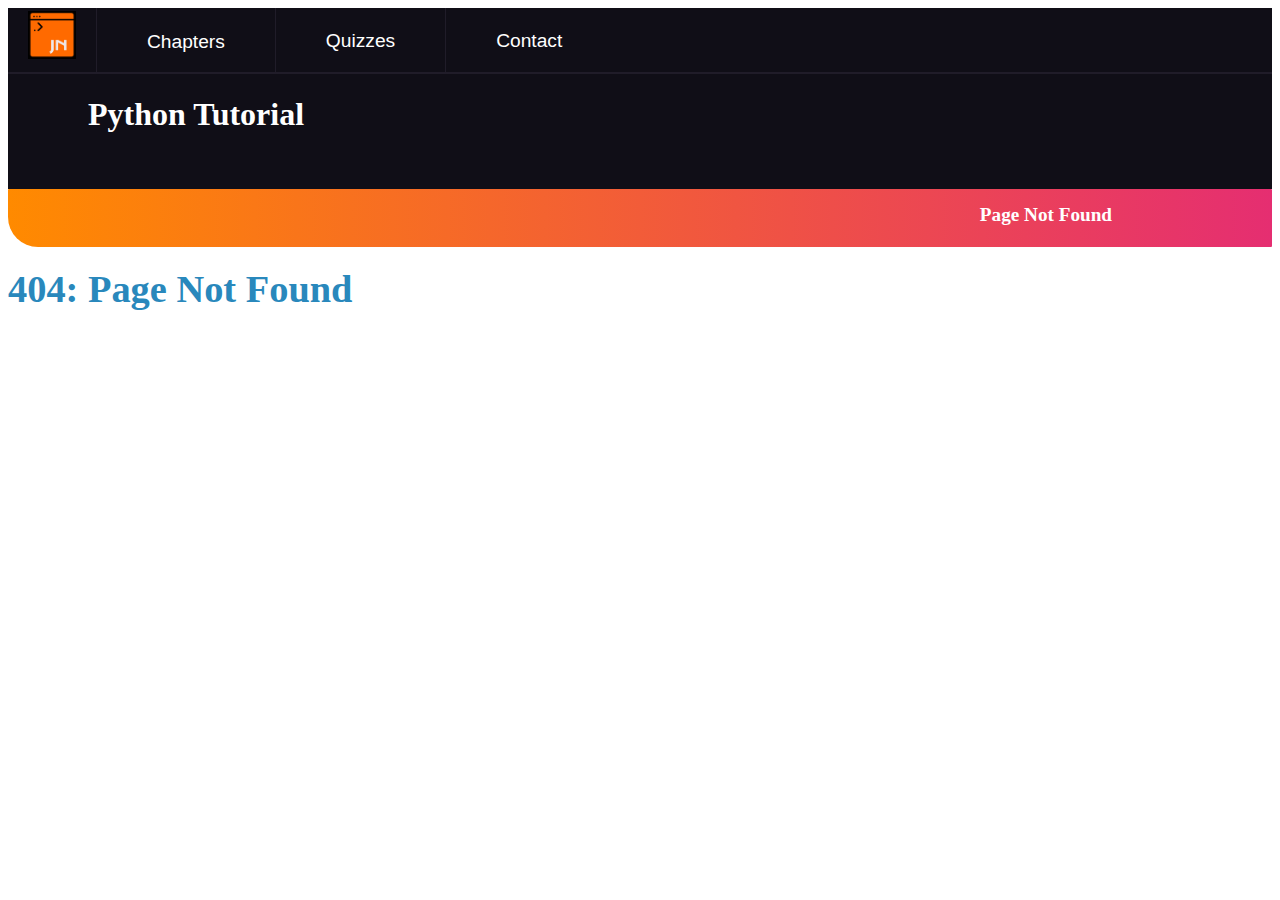
<file: index.html>
<!doctype html><html lang="en"><head><meta charset="utf-8"/><link rel="icon" href="/favicon.ico"/><meta name="viewport" content="width=device-width,initial-scale=1"/><meta name="theme-color" content="#000000"/><meta name="description" content="app prod"/><title>Python Tutorial</title><script type="text/javascript">!function(i){if(i.search){var a={};i.search.slice(1).split("&").forEach((function(i){var l=i.split("=");a[l[0]]=l.slice(1).join("=").replace(/~and~/g,"&")})),void 0!==a.p&&window.history.replaceState(null,null,i.pathname.slice(0,-1)+(a.p||"")+(a.q?"?"+a.q:"")+i.hash)}}(window.location)</script><link href="/static/css/main.bc08f8c8.chunk.css" rel="stylesheet"></head><body><div id="root"></div><script>!function(e){function r(r){for(var n,l,p=r[0],f=r[1],i=r[2],c=0,s=[];c<p.length;c++)l=p[c],Object.prototype.hasOwnProperty.call(o,l)&&o[l]&&s.push(o[l][0]),o[l]=0;for(n in f)Object.prototype.hasOwnProperty.call(f,n)&&(e[n]=f[n]);for(a&&a(r);s.length;)s.shift()();return u.push.apply(u,i||[]),t()}function t(){for(var e,r=0;r<u.length;r++){for(var t=u[r],n=!0,p=1;p<t.length;p++){var f=t[p];0!==o[f]&&(n=!1)}n&&(u.splice(r--,1),e=l(l.s=t[0]))}return e}var n={},o={1:0},u=[];function l(r){if(n[r])return n[r].exports;var t=n[r]={i:r,l:!1,exports:{}};return e[r].call(t.exports,t,t.exports,l),t.l=!0,t.exports}l.m=e,l.c=n,l.d=function(e,r,t){l.o(e,r)||Object.defineProperty(e,r,{enumerable:!0,get:t})},l.r=function(e){"undefined"!=typeof Symbol&&Symbol.toStringTag&&Object.defineProperty(e,Symbol.toStringTag,{value:"Module"}),Object.defineProperty(e,"__esModule",{value:!0})},l.t=function(e,r){if(1&r&&(e=l(e)),8&r)return e;if(4&r&&"object"==typeof e&&e&&e.__esModule)return e;var t=Object.create(null);if(l.r(t),Object.defineProperty(t,"default",{enumerable:!0,value:e}),2&r&&"string"!=typeof e)for(var n in e)l.d(t,n,function(r){return e[r]}.bind(null,n));return t},l.n=function(e){var r=e&&e.__esModule?function(){return e.default}:function(){return e};return l.d(r,"a",r),r},l.o=function(e,r){return Object.prototype.hasOwnProperty.call(e,r)},l.p="/";var p=this.webpackJsonppqb01=this.webpackJsonppqb01||[],f=p.push.bind(p);p.push=r,p=p.slice();for(var i=0;i<p.length;i++)r(p[i]);var a=f;t()}([])</script><script src="/static/js/2.d29434af.chunk.js"></script><script src="/static/js/main.95ae47ab.chunk.js"></script></body></html>
</file>
<file: static/css/main.bc08f8c8.chunk.css>
:root{--main-bg-color:#fff;--main-color-orage:#ff8a00;--main-txt-color:#333;--main-txt-blue-color:#2988bc;--main-code-block-bg-color:#002240;--main-padding:15px;--main-maxWidth:1284px;--main-font-size:1.2rem;--main-action-bar-bg-color:#28282a;--main-font-family1:medium-content-serif-font,Georgia,Cambria,"Times New Roman",Times,serif;--main-font-family2:Sentinel SSm A,Sentinel SSm B,system-ui,-apple-system,BlinkMacSystemFont,Segoe UI,Roboto,Helvetica,Arial,sans-serif,Apple Color Emoji,Segoe UI Emoji,Segoe UI Symbol}html{scroll-behavior:smooth}body{font-family:medium-content-serif-font,Georgia,Cambria,"Times New Roman",Times,serif;font-family:var(--main-font-family1);font-size:1.2rem;font-size:var(--main-font-size);font-weight:400;background-color:#fff;background-color:var(--main-bg-color);color:#333;color:var(--main-txt-color);line-height:1.7em}h1,h2,h3{color:#2988bc;color:var(--main-txt-blue-color)}table{border-collapse:collapse}table,td,th{border:.5px solid #2988bc;padding:8px}table th{color:#2988bc;color:var(--main-txt-blue-color)}table th,tr:nth-child(2n){background-color:#f2f2f2}code{color:#dc143c}.app{width:100%;height:100%}.site-body{padding:1rem}.body-and-sidebar{display:grid;grid-template-columns:minmax(0,1fr) 300px;grid-gap:4rem;max-width:var(--main-max-width);margin:0 auto;padding:2rem 0}.card{transition:.3s;width:100%;height:100%;border-radius:5px}.card:hover{box-shadow:0 8px 16px 0 rgba(0,0,0,.2)}.logo-box{padding:8px 20px}.site-header-top{width:100%;height:6em;background-color:#100e17;color:#fff}.site-header-top .content{padding-left:5rem;padding-top:1.5rem;padding-bottom:5rem;font-weight:600;font-size:2rem}.site-header-bottom{width:100%;height:3em;background-image:linear-gradient(90deg,var(--main-color-orage),#e52e71);color:#fff;border-radius:1px 1px 1px 30px}.site-header-bottom .text{color:#fff;font-weight:600;font-size:1.2rem;padding-right:10rem;padding-top:10px;padding-bottom:10px;float:right}.header-nav ul{list-style-type:none;margin:0;padding:0;overflow:hidden;background-color:#100e17;border-bottom:2px solid #201c29}.header-nav ul li{float:left;border-right:1px solid #201c29;height:64px}.header-nav ul li:last-child{border-right:none}.header-nav ul li a{display:block;color:#fff;text-align:center;text-decoration:none;padding:10% 50px;height:64px}.header-nav ul li a:hover:not(.active){background-color:#333}.header-nav ul .navicon{padding:3px 20px}.header-nav ul .active{border-top:3px solid orange}.action-bar-nav ul{margin:0;padding:0;list-style-type:none}ul{overflow:hidden;list-style-type:square;-webkit-margin-before:3px;margin-block-start:3px;-webkit-margin-after:3px;margin-block-end:3px;-webkit-margin-start:1px;margin-inline-start:1px;-webkit-margin-end:1px;margin-inline-end:1px}.main-nav ul{background-color:#100e17}ul li a{display:block;color:#fff;text-align:center;text-decoration:none;font-weight:400;font-family:Ringside Regular A,Ringside Regular B,Rubik,Lato,Lucida Grande,Lucida Sans Unicode,Tahoma,Sans-Serif}.main-nav ul li a{border-left:2px solid #201c29;padding:10% 50px;font-size:1.1rem}.action-bar-nav ul li{height:54px;float:left}.action-bar-nav ul li a{border-right:2px solid #201c29;padding:8% 50px;font-size:.85rem;font-weight:700;height:54px}.card-footer ul li{width:50%;float:left}.card-footer ul li a{border-right:2px solid #201c29;padding-top:8%;padding-bottom:8%;font-size:.85rem;width:50%}ul li a:hover{background-color:#333;color:#fff}.code-box-S{height:12em;width:100%}.grid-container-code-box-S{height:100%;width:100%;display:grid;grid-template-columns:49% 49%;grid-template-rows:23% 75%;grid-gap:10% 2%;gap:10% 2%;grid-template-areas:"grid-code-editor grid-action-bar" "grid-code-editor grid-result-box"}.code-box-M{height:480px;width:100%}.grid-container-code-box-M{height:100%;width:100%;display:grid;grid-template-columns:49% 49%;grid-template-rows:11% 84%;grid-gap:5% 2%;gap:5% 2%;grid-template-areas:"grid-code-editor grid-action-bar" "grid-code-editor grid-result-box"}.code-box-L{height:600px;width:100%}.grid-container-code-box-L{height:100%;width:100%;display:grid;grid-template-columns:49% 49%;grid-template-rows:9% 88%;grid-gap:3% 2%;gap:3% 2%;grid-template-areas:"grid-code-editor grid-action-bar" "grid-code-editor grid-result-box"}.grid-code-editor{grid-area:grid-code-editor}.grid-action-bar{grid-area:grid-action-bar}.grid-result-box{grid-area:grid-result-box}.grid-code-editor .card,.grid-result-box .card{box-shadow:0 4px 8px 0 #000;background-color:var(--main-code-block-bg-color)}.grid-result-box .card{background-color:none}.grid-action-bar .card{box-shadow:0 4px 8px 0 #000;background-color:var(--main-action-bar-bg-color)}.inputCodeEditor,.result-box{height:100%;width:100%}.result-box{padding-left:10px;color:#fff;font-family:Arial,Helvetica,sans-serif;font-size:.75em;line-height:1.2em;margin-top:0;margin-bottom:0;overflow:auto}.text-error{color:red}.text-normal{color:#fff}.show-hide-box{width:100%;padding-top:30px;padding-bottom:20px}.trigger{font-size:1.4rem;color:#2988bc}.trigger input[type=checkbox]+span{display:none;opacity:0;transition:visibility 0s linear .33s,opacity .33s linear}.trigger input[type=checkbox]:checked+span{display:block;opacity:1;transition-delay:0s}.msg{display:block;margin-top:8px;padding:8px 12px;border:1px solid #ddd;border-radius:3px;color:var(--main-txt-color);font-family:var(--main-font-family1);font-size:var(--main-font-size)}.checkbox{position:relative;width:1.2rem;height:1.2rem;margin-right:.75rem;cursor:pointer;-webkit-appearance:none;-moz-appearance:none;appearance:none;outline:0}.checkbox:before{content:"";position:absolute;left:0;top:0;z-index:1;width:100%;height:100%;border:2px solid #a7a9aa;transition:all .3s ease-in-out}.checkbox:checked:before{height:50%;-webkit-transform:rotate(-45deg);transform:rotate(-45deg);border-top-style:none;border-right-style:none}.checkbox--red:checked:before{border-color:orange}.bottom-nav{overflow:hidden;background-color:#100e17;position:relative;bottom:0;width:100%;height:60px;margin-top:5rem}.bottom-nav a{float:left;color:#f2f2f2;text-align:center;padding:14px 50px;text-decoration:none;font-size:17px}.bottom-nav a:hover{background-color:#333}.bottom-nav-centered a{float:none;position:absolute;top:50%;left:50%;-webkit-transform:translate(-50%,-50%);transform:translate(-50%,-50%)}.bottom-nav-right{float:right}.chapter-cards{display:grid;grid-template-columns:repeat(auto-fill,minmax(400px,400px));grid-gap:20px}.chapter-card{display:grid;grid-template-rows:repeat(auto-fill,minmax(300px,300px));background-color:#2f496e;box-shadow:0 4px 8px 0 #000}.chapter-card .content{color:#fff;padding:12px;text-align:center}.chapter-card .content>h4{font-size:larger}.chapter-card .content>p{font-size:medium;text-align:justify}.chapter-card .card-footer{width:100%;background-color:var(--main-action-bar-bg-color);color:#fff;text-align:center}.chapter-card .card-button:hover{opacity:.7}.progress-container{height:30px;background-color:#ddd;border-radius:15px 15px 15px 15px;width:100%}.progress-bar{text-align:right;color:#fff;border-radius:15px 15px;height:30px}.progress-done{width:80%;background-color:#2196f3}.chapter-card .card-footer-progress{width:340px;height:40px;padding-left:30px;padding-right:30px;padding-top:10px}.chapter-cards a{text-decoration:none}.side-nav{padding-left:10px;border-left:1px solid #efefef;position:-webkit-sticky;position:sticky;top:2rem;align-self:start;font-size:medium;font-weight:200}.side-nav li.active>a{color:var(--main-txt-blue-color);font-weight:600}.side-nav a{text-decoration:none;display:block;padding:.125rem 0;color:grey;transition:all 50ms ease-in-out}.side-nav a:focus,.side-nav a:hover{color:var(--main-txt-blue-color)}nav>ol{list-style:none;margin:0;padding:0}.react-quiz-container{width:100%}.react-quiz-container .startQuizWrapper{margin-top:10px}.react-quiz-container .btn{margin-bottom:0;font-weight:600;text-align:center;padding:11px 12px;vertical-align:middle;touch-action:manipulation;background-image:none;border:1px solid transparent;white-space:nowrap;-webkit-user-select:none;-moz-user-select:none;-ms-user-select:none;user-select:none;cursor:pointer}.react-quiz-container .questionWrapper .btn{margin-top:10px;margin-bottom:10px;border-radius:4px;border:1px solid #e8e8e8;font-size:15px;display:block;white-space:normal;text-align:unset}.react-quiz-container .questionWrapper .btn.correct{background:green;color:#fff}.react-quiz-container .questionModal .alert{padding:20px;margin-bottom:21px;border:1px solid transparent;border-radius:2px;color:#fff}.react-quiz-container .correct{background:green}.react-quiz-container .incorrect{background:red;color:#fff}.react-quiz-container .answerBtn,.react-quiz-container .questionWrapper img{width:100%}.react-quiz-container .startQuizWrapper .startQuizBtn{font-size:15px;border-radius:2px;line-height:1.35135;color:rgba(0,0,0,.65);background-color:#fff;border:1px solid #d9d9d9}.react-quiz-container .result-answer-wrapper{margin-bottom:20px;border:1px solid #e8e8e8;border-bottom-left-radius:5px;border-bottom-right-radius:5px}.react-quiz-container .result-answer-wrapper h3{background-color:#fafafa;opacity:.8;color:rgba(0,0,0,.9);margin:0;padding:10px;border-top-left-radius:5px;border-top-right-radius:5px}.react-quiz-container .result-answer-wrapper .explaination{padding:20px;margin:0 20px 20px;border:1px solid #e8e8e8}.react-quiz-container .result-answer-wrapper .tag-container{margin:20px}.react-quiz-container .result-answer{padding:0 20px}.react-quiz-container .quiz-synopsis{margin:15px 0}.react-quiz-container .quiz-result-filter{overflow:hidden;width:120px;border-radius:5px;background-color:#fefefe;margin-bottom:10px;border:1px solid #e8e8e8}.react-quiz-container .quiz-result-filter select{background:transparent;font-size:16px;padding:5px;width:100%;height:30px;border:1px solid #fff}.react-quiz-container .tag-container{margin-top:20px;margin-bottom:20px}.react-quiz-container .number-of-selection,.react-quiz-container .selection-tag{padding:7px;border-radius:5px;color:#fff}.react-quiz-container .number-of-selection{margin-left:5px}.react-quiz-container .number-of-selection,.react-quiz-container .selection-tag.multiple,.react-quiz-container .selection-tag.single{color:var(--main-txt-color);font-style:italic;font-size:15px;font-weight:400}.react-quiz-container .questionWrapper .questionWrapperBody h3{color:#2988bc;font-size:var(--main-font-size);font-weight:400}
/*# sourceMappingURL=main.bc08f8c8.chunk.css.map */
</file>
